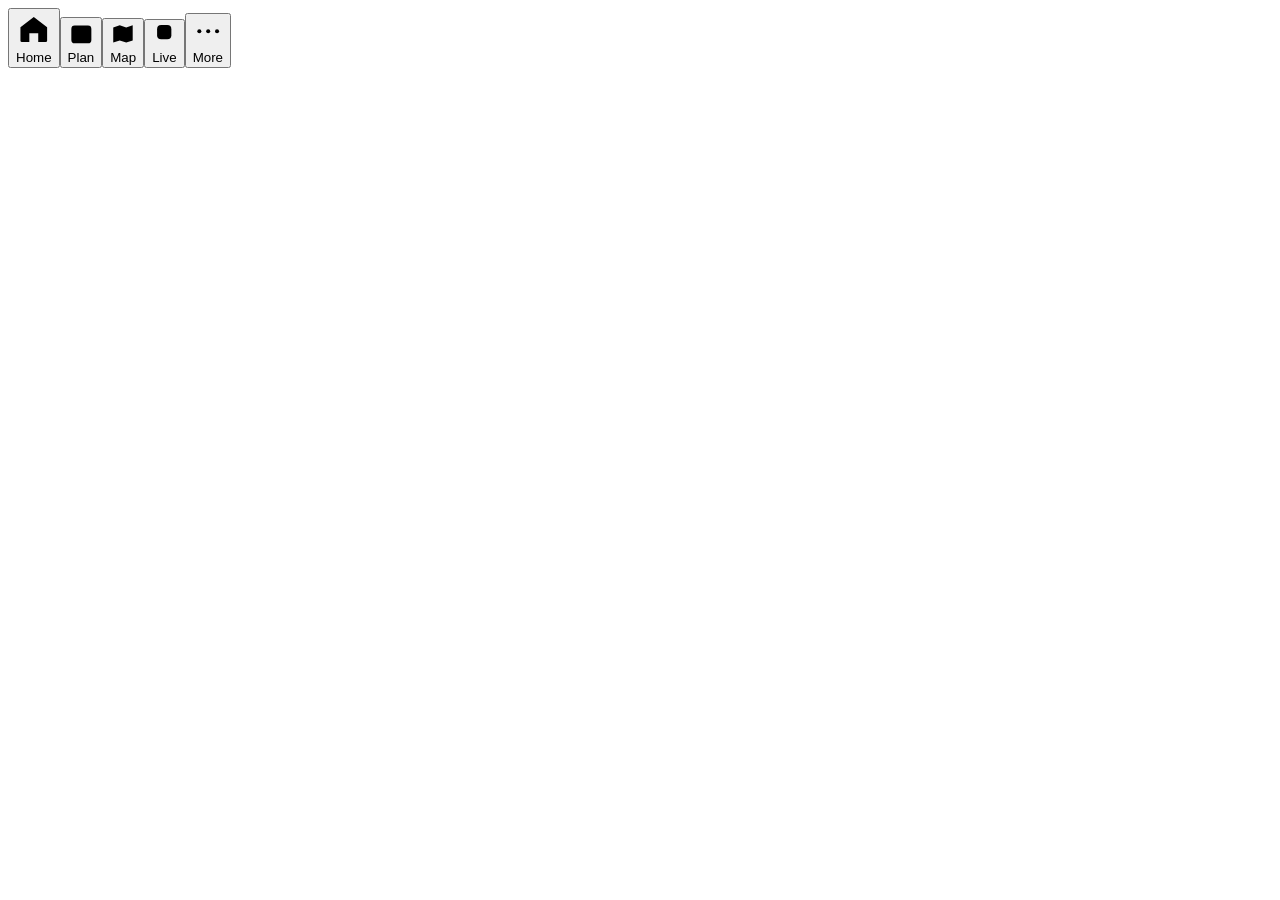
<file: src/template.html>
<!doctype html><html lang="en"><head><meta charset="utf-8">
<meta http-equiv="Content-Security-Policy" content="default-src 'none'; script-src 'self' {H1} {H2}; style-src 'unsafe-inline' https://fonts.googleapis.com; font-src https://fonts.gstatic.com data:; img-src 'self' data: blob: https://tile.openstreetmap.org https://upload.wikimedia.org https://thumb.wikimedia.org https://*.wikimedia.org; connect-src https://api.open-meteo.com https://geocoding-api.open-meteo.com https://api.transitous.org https://en.wikipedia.org; manifest-src 'self'; worker-src 'self'; base-uri 'none'; form-action 'none'; object-src 'none'; frame-src 'none'; upgrade-insecure-requests">
<meta name="viewport" content="width=device-width,initial-scale=1,viewport-fit=cover"><meta name="mobile-web-app-capable" content="yes"><meta name="apple-mobile-web-app-capable" content="yes"><meta name="apple-mobile-web-app-status-bar-style" content="black-translucent"><meta name="theme-color" content="#F6F4EF"><meta name="referrer" content="no-referrer">
<title>Wayfarer</title>
<link rel="manifest" href="manifest.webmanifest"><link rel="icon" href="icon-192.png"><link rel="apple-touch-icon" href="icon-192.png">
<link rel="preconnect" href="https://fonts.googleapis.com"><link rel="stylesheet" href="https://fonts.googleapis.com/css2?family=Manrope:wght@500;600;700;800&display=swap">
<style>{LEAFCSS}</style>
<style>{APPCSS}</style>
</head><body>
<div class="app">
<section class="view" id="v-home"></section><section class="view" id="v-plan"></section><section class="view" id="v-map"></section><section class="view" id="v-live"></section><section class="view" id="v-more"></section><section class="view" id="v-weather"></section><section class="view" id="v-budget"></section><section class="view" id="v-pack"></section><section class="view" id="v-journal"></section><section class="view" id="v-vault"></section><section class="view" id="v-settings"></section><section class="view" id="v-trips"></section>
</div>
<nav class="nav" aria-label="Sections"><div class="in" id="nav"><button data-go="home"><svg viewBox="0 0 24 24"><path d="M3 11l9-7 9 7v9a1 1 0 0 1-1 1h-5v-6H9v6H4a1 1 0 0 1-1-1z"/></svg>Home</button><button data-go="plan"><svg viewBox="0 0 24 24"><rect x="3" y="5" width="18" height="16" rx="3"/><path d="M3 10h18M8 3v4M16 3v4"/></svg>Plan</button><button data-go="map"><svg viewBox="0 0 24 24"><path d="M9 4l6 2 6-2v14l-6 2-6-2-6 2V6z M9 4v14M15 6v14"/></svg>Map</button><button data-go="live"><svg viewBox="0 0 24 24"><rect x="5" y="3" width="14" height="14" rx="4"/><path d="M5 11h14M9 20l-2 1M15 20l2 1M9 14h.01M15 14h.01"/></svg>Live</button><button data-go="more"><svg viewBox="0 0 24 24"><circle cx="5" cy="12" r="1.6"/><circle cx="12" cy="12" r="1.6"/><circle cx="19" cy="12" r="1.6"/></svg>More</button></div></nav>
<div class="sheet-bg" id="sheet-bg"><div class="sheet" id="sheet" role="dialog" aria-modal="true"></div></div>
<div class="toast" id="toast" role="status" aria-live="polite"></div>
<canvas id="confetti" aria-hidden="true"></canvas>
<script>{LEAFJS}</script>
<script>{APPJS}</script>
</body></html>
</file>
